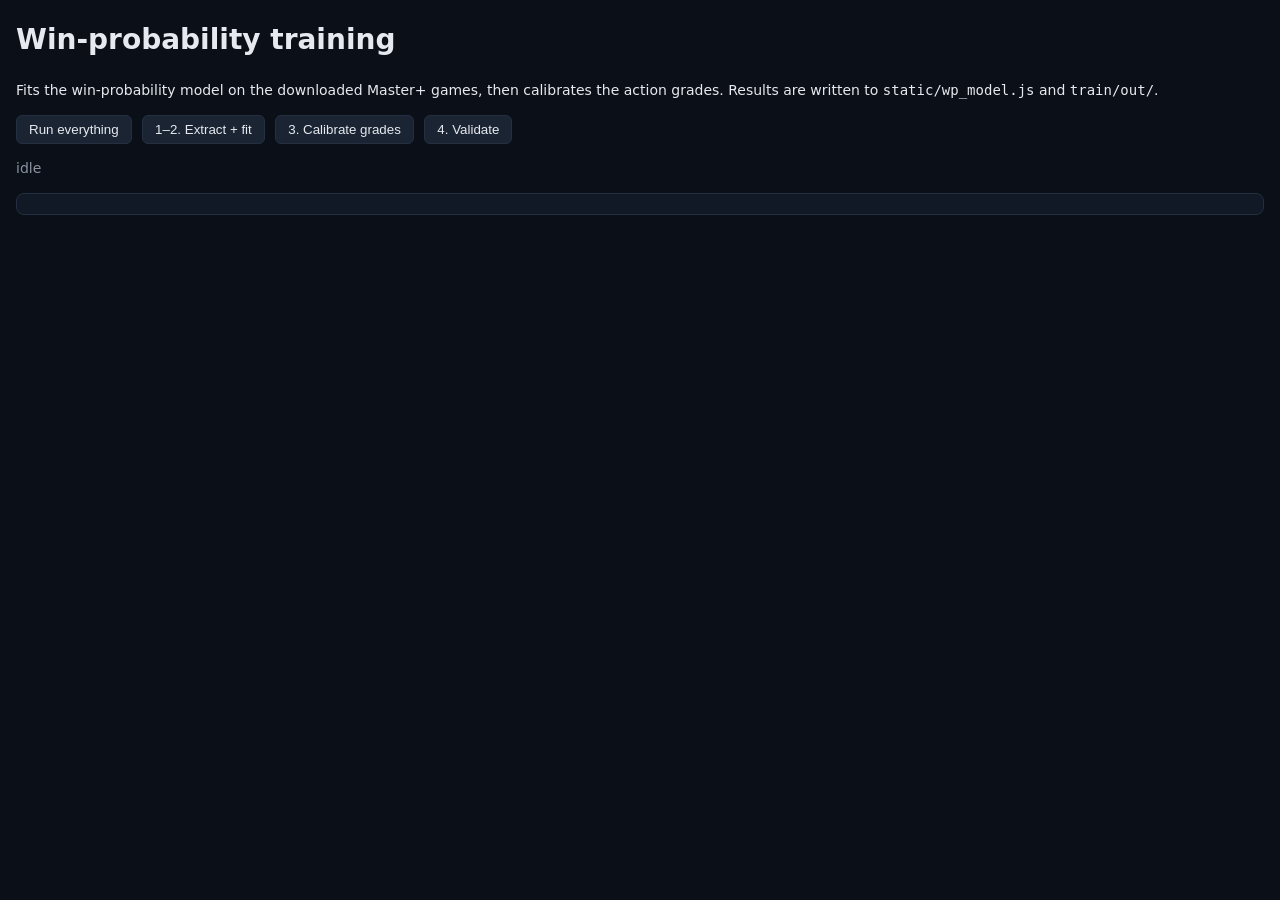
<file: train/train.html>
<!doctype html>
<html lang="en">
<head>
<meta charset="utf-8">
<meta name="viewport" content="width=device-width, initial-scale=1">
<title>Win-probability training</title>
<style>
  :root { color-scheme: dark; --bg: #0b0f17; --text: #e6e9ef; --muted: #8b93a1; --line: #243042; }
  body { background: var(--bg); color: var(--text); font: 14px/1.5 system-ui, sans-serif; margin: 16px; }
  button { background: #1b2433; color: var(--text); border: 1px solid var(--line); border-radius: 6px; padding: 6px 12px; cursor: pointer; margin: 0 6px 6px 0; }
  #status { color: var(--muted); margin: 8px 0; }
  pre { background: #111826; border: 1px solid var(--line); border-radius: 8px; padding: 10px; white-space: pre-wrap; max-height: 70vh; overflow: auto; }
</style>
</head>
<body>
<h1>Win-probability training</h1>
<p>Fits the win-probability model on the downloaded Master+ games, then calibrates the action grades. Results are written to <code>static/wp_model.js</code> and <code>train/out/</code>.</p>
<div>
  <button id="bAll">Run everything</button>
  <button id="bFit">1–2. Extract + fit</button>
  <button id="bNorms">3. Calibrate grades</button>
  <button id="bVal">4. Validate</button>
</div>
<div id="status">idle</div>
<pre id="log"></pre>
<script src="/static/model.js"></script>
<script src="/static/review.js"></script>
<script src="/train/train.js"></script>
</body>
</html>
</file>
